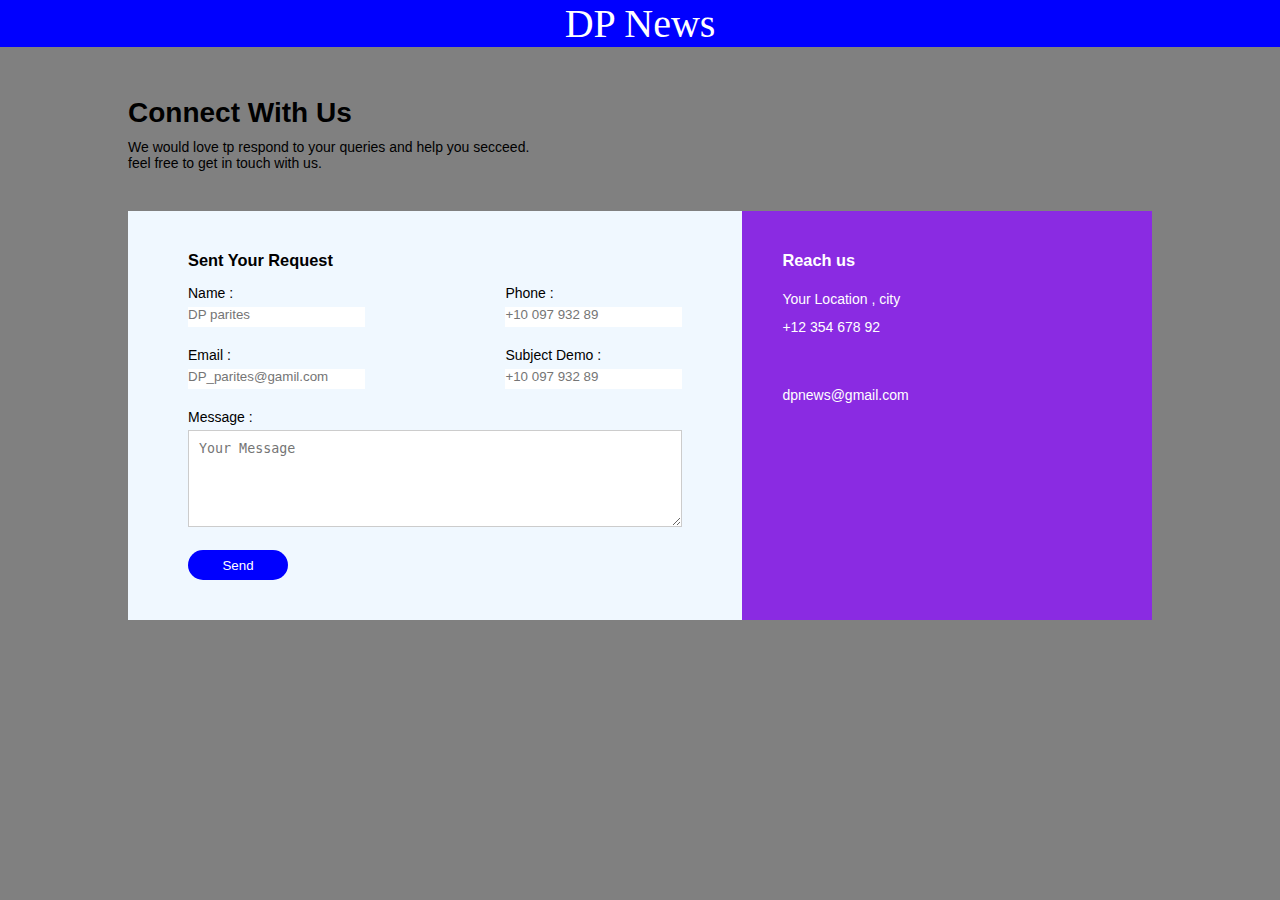
<file: News-fin/contact.html>
<!DOCTYPE html>
<html lang="en">
<head>
    <meta charset="UTF-8">
    <meta http-equiv="X-UA-Compatible" content="IE=edge">
    <meta name="viewport" content="width=device-width, initial-scale=1.0">
    <title>Contact Us</title>
    <link rel="stylesheet" href="css/contact.css">
</head>
<body>
    <section>
        <div id="home" class="header">
          <a href="" class="news-name">DP News</a>
        </div>
    </section>
    <div class="container">
        <h1>Connect With Us</h1>
        <p> We would love tp respond to your queries and help you secceed.<br>feel free to get in touch with us.</p>
        <div class="contact-box">
            <div class="contact-left">
                <h3>Sent Your Request</h3>
                <form>
                    <div class="input-row">
                        <div class="input=group">
                            <label>Name :</label>
                            <input type="text" placeholder="DP parites" />
                        </div>
                        <div class="input=group">
                            <label>Phone :</label>
                            <input type="text" placeholder="+10 097 932 89" />
                        </div>
                    </div>
                    <div class="input-row">
                        <div class="input=group">
                            <label>Email :</label>
                            <input type="text" placeholder="DP_parites@gamil.com" />
                        </div>
                        <div class="input=group">
                            <label>Subject Demo :</label>
                            <input type="text" placeholder="+10 097 932 89" />
                        </div>
                    </div>
                    <label>Message :</label>
                    <textarea rows="5" placeholder="Your Message"></textarea>
                    <button type="submit" >Send</button>
                </form>



            </div>
            <div class="contact-right">
                <h3>Reach us</h3>
                <p>
                    Your Location ,
                    city<br>
                
                    +12 354 678 92
                </p>
                <p>dpnews@gmail.com</p>




            </div>
        </div>
    </div>
    
</body>
</html>
</file>
<file: News-fin/css/contact.css>
*{
    margin: 0;
    padding:0;
}
body{
    background-color:grey;
    font-size: 14px;
    font-family:Arial, Helvetica, sans-serif;
}
/* header */
.header{
    text-align:center;
    background-color: blue;
}
.news-name{
    font-size: 2.5rem;
    
    color: #fff;
    text-decoration: none;
    font-weight:500;
    font-family:'Times New Roman', Times, serif;
   
}
.container{
    width: 80%;
    margin: 50px auto;
}
.contact-box{
    background-color: aliceblue;
    display: flex;
}
.contact-left{
    flex-basis: 60%;
    padding: 40px 60px;
}
.contact-right{
    flex-basis: 40%;
    padding: 40px;
    background-color: blueviolet;
    color: #fff;
}
h1{
    margin-bottom: 10px;
}
.container p{
    margin-bottom: 40px;
}
.input-row{
    display: flex;
    justify-content: space-between;
    margin-bottom: 20px;
}
.input-row .input-group{
    flex-basis: 45%;

}
input{
    width: 100%;
    border: none;
    border-bottom: 1px splid #ccc;
    outline: none;
    padding-bottom: 5px;
}
textarea{
    width: 100%;
    border:1px solid #ccc;
    outline:none;
    padding: 10px;
    box-sizing: border-box;
}
label{
    margin-bottom: 5px;
    display: block;
}
button{
    color: #fff;
    background-color: blue;
    border-radius:30px;
    border: none;
    width: 100px;
    height: 30px;
    margin-top: 20px;

}
.contact-right p{
    padding-top: 25pxpx;
    line-height: 2;
}
h3{
    margin-bottom: 15px;
}
</file>
